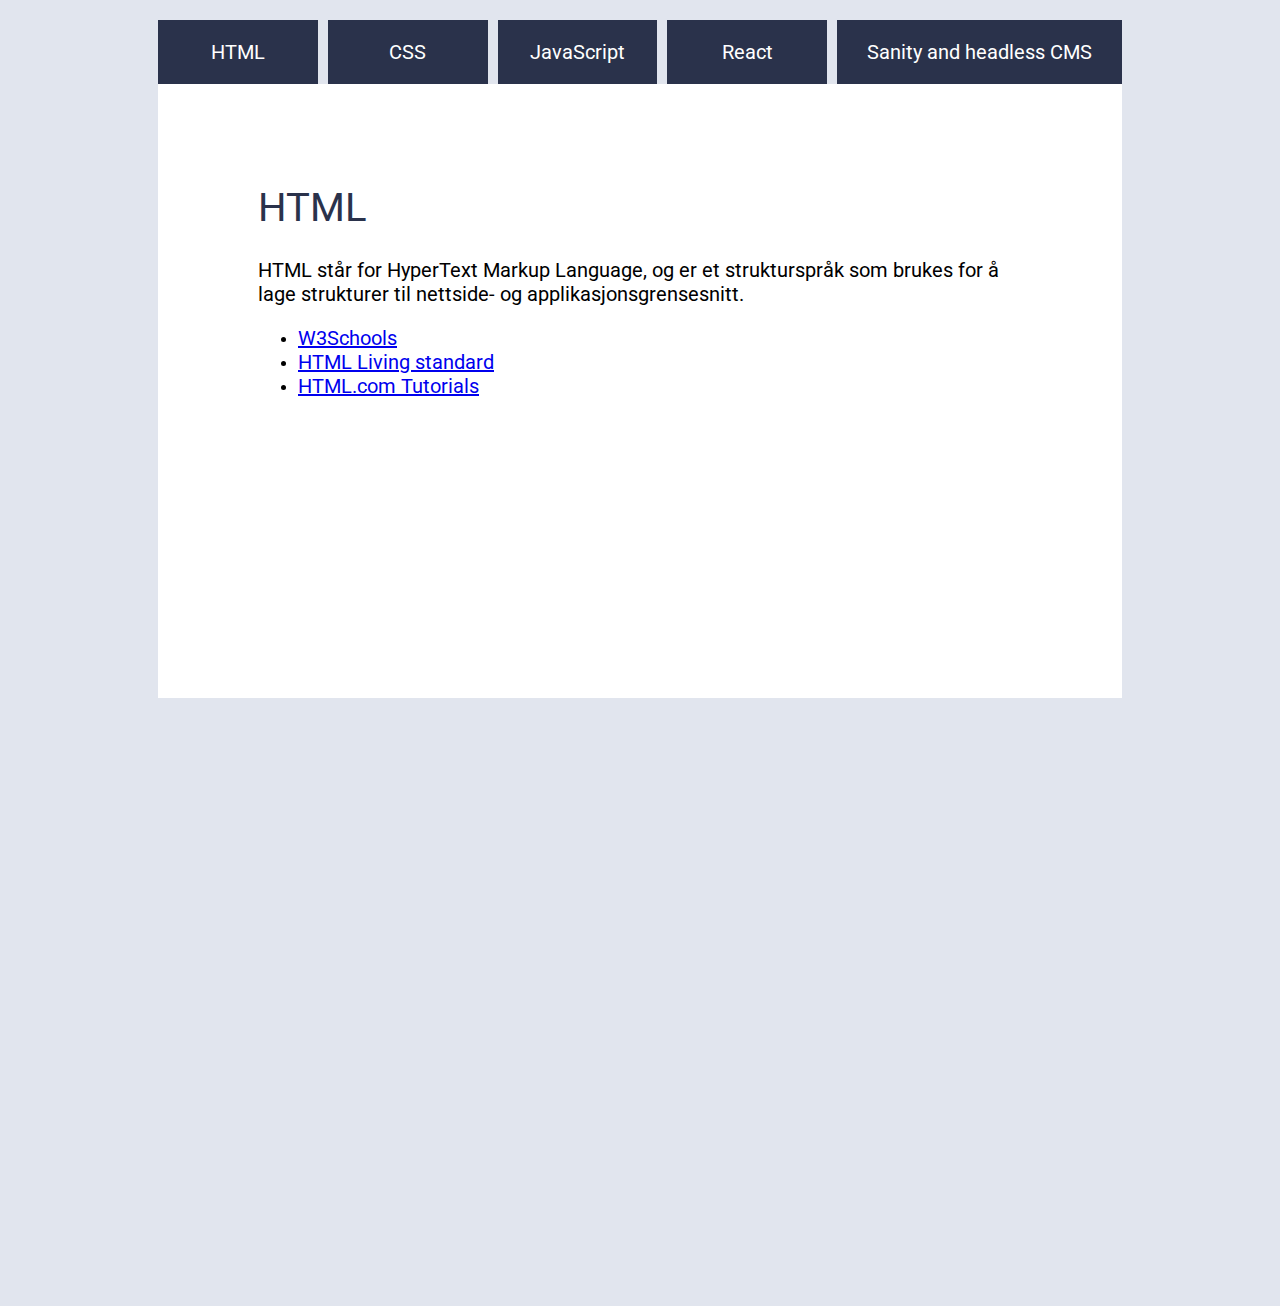
<file: index.html>
<!DOCTYPE html>
<html lang="en">
<head>
    <meta charset="UTF-8">
    <meta name="viewport" content="width=device-width, initial-scale=1.0">
    <title>Arbeidskrav 1</title>
    <link rel="stylesheet" href="style.css">
    <script src="ressurser.js" defer></script>
    <script src="script.js" defer></script>
</head>

<body>
    <main>
        <nav>
            <ul id="navbar">
            </ul>
        </nav>
        <section id="contentarea">
            <section id="content">
            </section>
        </section>
    </main>
</body>
</html>
</file>
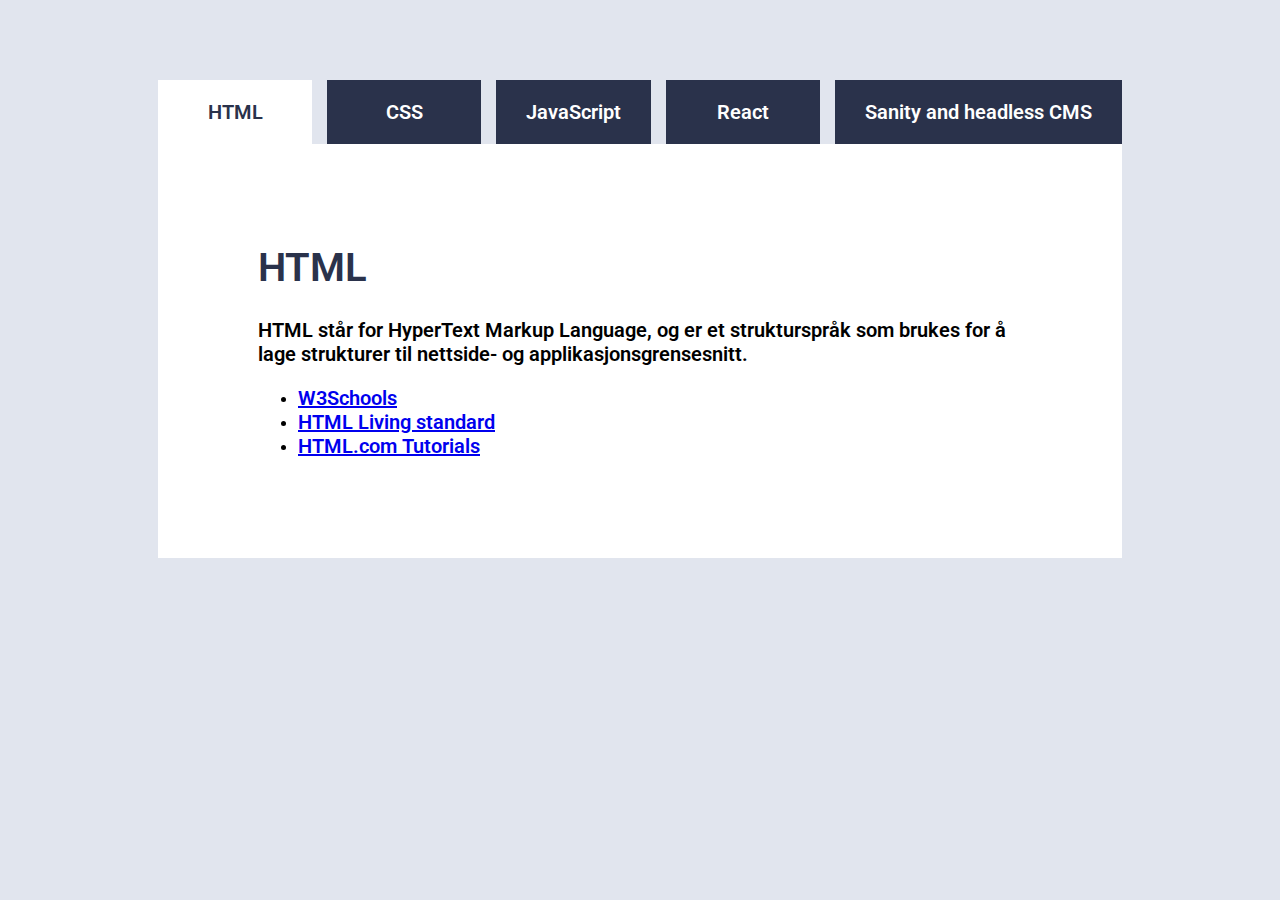
<file: Arbeidskrav 1/index.html>
<!DOCTYPE html>
<html lang="en">
<head>
    <meta charset="UTF-8">
    <meta name="viewport" content="width=device-width, initial-scale=1.0">
    <title>Arbeidskrav 1</title>
    <link rel="stylesheet" href="style.css">
    <script src="ressurser.js" defer></script>
    <script src="script.js" defer></script>
</head>

<body>
    <header>
        <nav>
            <ul id="navbar">
                <li><button id="html" onclick="activetabHtml()" class="whitebutton"></button></li>
                <li><button id="css" onclick="activetabCss()" class="bluebutton"></button></li>
                <li><button id="js" onclick="activetabJs()" class="bluebutton"></button></li>
                <li><button id="react" onclick="activetabReact()" class="bluebutton"></button></li>
                <li><button id="cms" onclick="activetabCms()" class="bluebutton"></button></li>
            </ul>
        </nav>
    </header>
    <main>
        <section id="contentarea">
            <section id="content">
                
            </section>
        </section>
    </main>
</body>
</html>
</file>
<file: style.css>
@import url('https://fonts.googleapis.com/css2?family=Roboto&display=swap');

*{
    font-family: "Roboto", sans-serif;
    font-weight: 400;
    font-style: normal;
}

body{
    background-color: #E1E5EE;
}

main{
    margin-inline: 150px;
    margin-top: 20px;
    padding-bottom: 600px;
    display: flex;
    flex-direction: column;
}

#content {
    margin: 100px;
    padding: 0;

    h1 {
        color: #2A324B;
        font-size: 40px;
        
    }

    p {
        font-size: 20px;
    }

    a {
        font-size: 20px;
        
    }

    a:visited {
        color: blue;
    }
}

#contentarea {
    background-color: #fff;
    padding-bottom: 200px;
}

nav {
    margin: 0;
    padding: 0;
    

    #navbar {
        margin: 0;
        padding: 0;
        list-style: none;
        display: flex;
        justify-content: space-between;
        gap: 10px;

        li {
            flex: 1;
        }
    }
}


.whitebutton {
    background: #fff;
    color: #2A324B;
    padding-block: 20px;
    padding-inline: 30px;
    width: 100%;
    border: none;
    font-size: 20px;
    white-space: nowrap;
}

.bluebutton {
    color: #fff;
    background: #2A324B;
    padding-block: 20px;
    padding-inline: 30px;
    width: 100%;
    border: none;
    font-size: 20px;
    white-space: nowrap;
}
</file>
<file: Arbeidskrav 1/style.css>
@import url('https://fonts.googleapis.com/css2?family=Roboto&display=swap');

*{
    font-family: "Roboto", sans-serif;
    font-weight: 600;
    font-style: normal;
}

body{
    background-color: #E1E5EE;
}

header {
    margin-inline: 150px;
    padding: 0;
    margin-top: 80px;
}

main{
    margin-inline: 150px;
    display: flex;
    flex-direction: column;
}

#content {
    margin: 100px;
    padding: 0;

    h1 {
        color: #2A324B;
        font-size: 40px;
        
    }

    p {
        font-size: 20px;
    }

    a {
        font-size: 20px;
        
    }

    a:visited {
        color: #3b60d1;
    }
}

#contentarea {
    background-color: #fff;
    margin-bottom: 150px;
    
}

nav {
    margin: 0;
    padding: 0;
    

    #navbar {
        margin: 0;
        padding: 0;
        list-style: none;
        display: flex;
        justify-content: space-between;
        gap: 15px;

        li {
            flex: 1;
        }
    }
}


.whitebutton {
    background: #fff;
    color: #2A324B;
    padding-block: 20px;
    padding-inline: 30px;
    width: 100%;
    border: none;
    font-size: 20px;
    white-space: nowrap;
}

.bluebutton {
    color: #fff;
    background: #2A324B;
    padding-block: 20px;
    padding-inline: 30px;
    width: 100%;
    border: none;
    font-size: 20px;
    white-space: nowrap;
}
</file>
